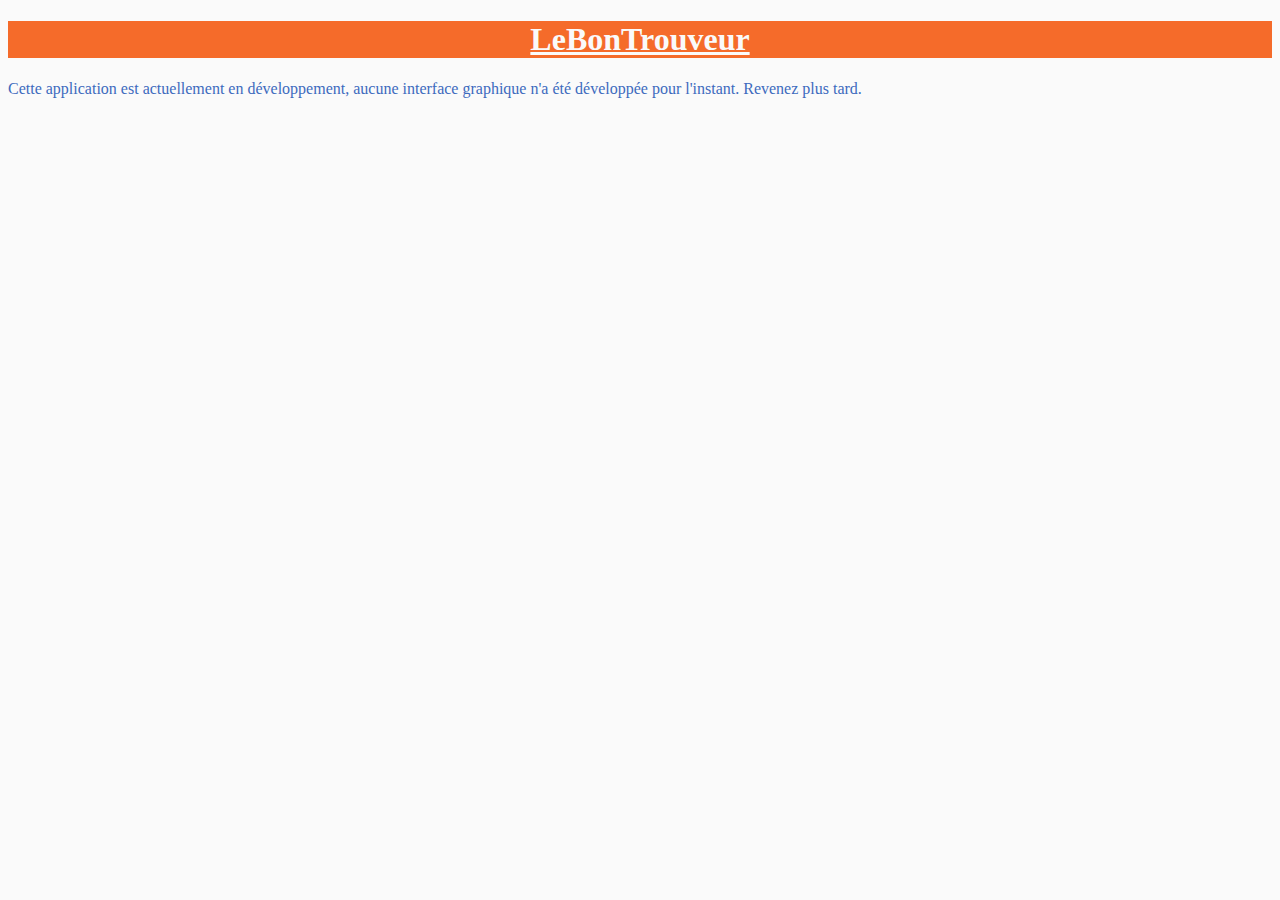
<file: www/index.html>
<!doctype html>
<html lang="fr">
<meta http-equiv="Content-Type" content="text/html; charset=utf-8">
<head>
    <meta charset="utf-8">
    <title>LeBonTrouveur</title>
    <script src="js/jquery3.3.1.min.js">
    </script>
    <script src="js/affichage.js"></script>
    <script src="js/script.js"></script>
    <link rel="stylesheet" href="css/CSS.css" />

</head>

<body>


    <h1>LeBonTrouveur</h1>
    <p>Cette application est actuellement en développement, aucune interface graphique n'a été développée pour l'instant.
    Revenez plus tard.</p>


</body>

</html>
</file>
<file: www/css/CSS.css>
body{
    
    color: #3D6ABE;
    background-color: #FAFAFA;
}

h1{
    color: #FAFAFA;
    background-color: #F56B2A;
    text-align: center;
    text-decoration: underline;
}

p{
    text-align: justify;
}
</file>
